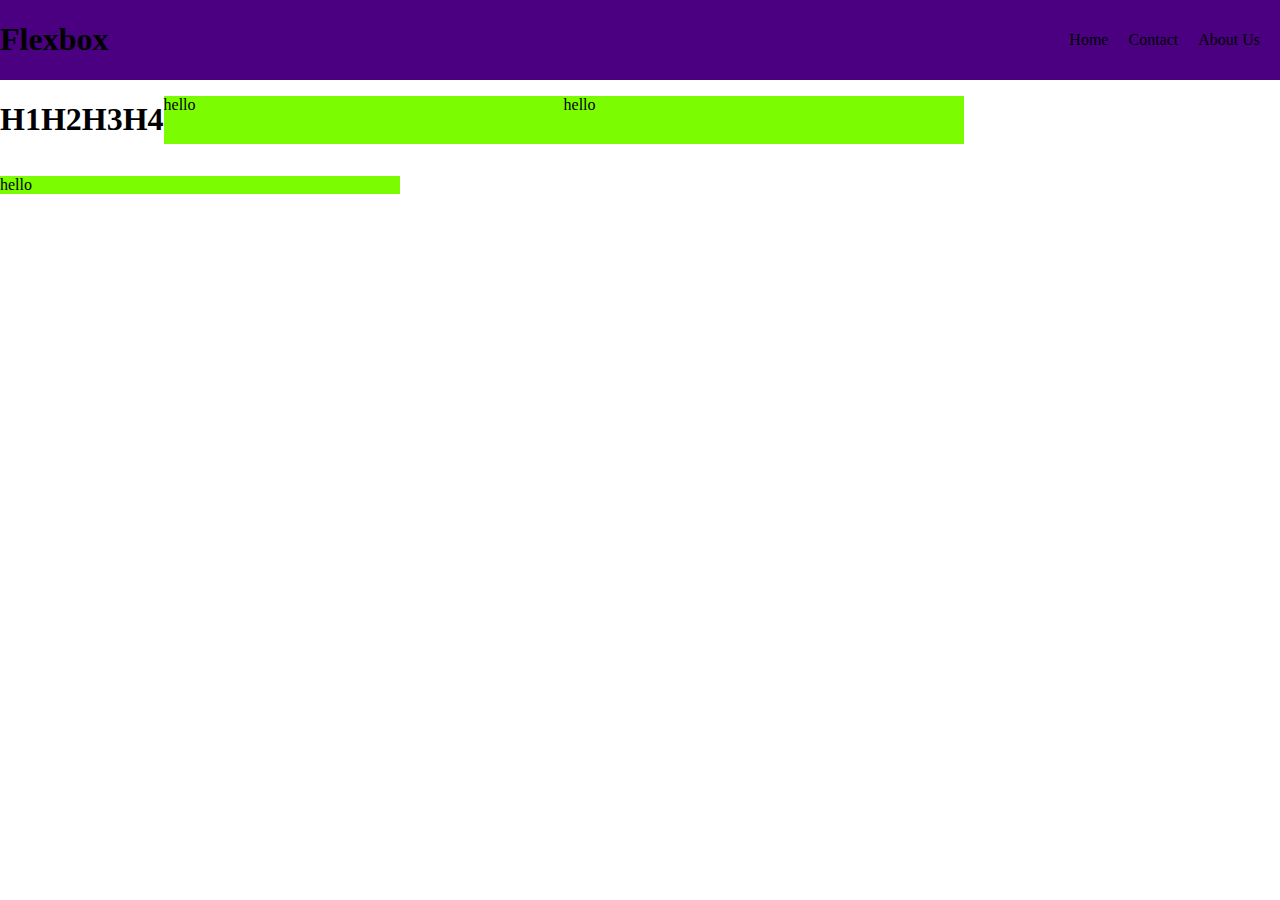
<file: flex.html>
<html lang="en">
  <head>
    <link rel="stylesheet" href="flex.css" />
    <title>Flexbox</title>
  </head>
  <body>
    <nav>
      <h1>Flexbox</h1>
      <ul class="links">
        <li class="link">Home</li>
        <li class="link">Contact</li>
        <li class="link">About Us</li>
      </ul>
    </nav>

    <div class="div_flex">
      <div class="div_flex">
        <h1>H1</h1>
        <h1>H2</h1>
        <h1>H3</h1>
        <h1>H4</h1>
        <br />
        <p>hello</p>
        <p>hello</p>
        <p>hello</p>
      </div>
    </div>
  </body>
</html>
</file>
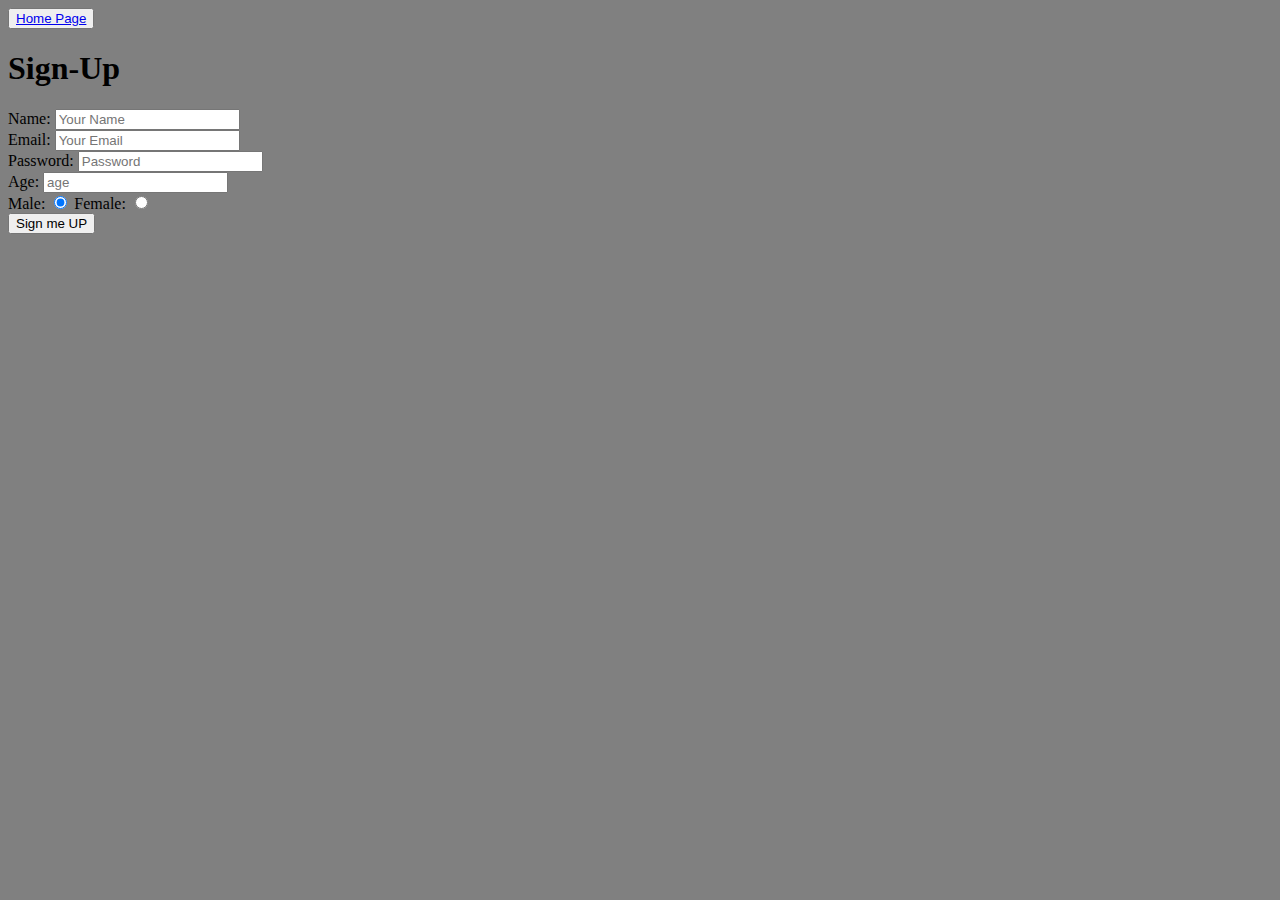
<file: signup.html>
<html>
  <head>
    <link rel="stylesheet" href="./mycss.css" />
  </head>
  <body>
    <button><a href="./index.html">Home Page</a></button>
    <h1>Sign-Up</h1>
    <!-- Name, email, password, age, gender, submit button -->

    <!-- validation -->
    <form action="/index.html">
      <div>
        <label for="user_name">Name:</label>
        <input required id="user_name" placeholder="Your Name" type="text" />
      </div>
      <div>
        <label for="email">Email:</label>
        <input required id="email" placeholder="Your Email" type="email" />
      </div>
      <div>
        <label for="password">Password:</label>
        <input required id="password" placeholder="Password" type="password" />
      </div>
      <div>
        <label for="age">Age:</label>
        <input required name="age" id="age" placeholder="age" type="number" />
      </div>
      <!-- Check Box, Radio Button -->
      <div>
        <label for="male">Male:</label>
        <input id="male" name="gender" type="radio" checked value="male" />
        <label for="female">Female:</label>
        <input id="female" name="gender" type="radio" value="female" />
      </div>
      <input type="submit" value="Sign me UP" />
    </form>
  </body>
</html>
</file>
<file: flex.css>
html,
body {
  margin: 0%;
  padding: 0%;
}
.links {
  display: flex;
  list-style-type: none;
  margin-left: auto;
  align-items: center;
}

.link {
  margin-right: 20px;
}
.div_flex {
  display: flex;
  list-style-type: none;
  flex-direction: column;
  flex-flow: row wrap;
}
p {
  background-color: lawngreen;
  width: 400px;
}
nav {
  display: flex;
  background-color: indigo;
  /* justify-content: center; */
}
</file>
<file: mycss.css>
html,
body {
  font-family: "Tajawal" sans-serif;
  background-color: grey;
}
#logo-text {
  color: blue;
}
.main-text,
.secondary-text {
  background-color: red;
}

h3 {
  color: rgb(235, 215, 235);
  border: 2px solid black;
  margin: auto;
}
.div_c h1 {
  color: saddlebrown;
}
p {
  color: turquoise;
  background-color: thistle;
  font-size: 20px;
  padding-left: 10px;
  margin-left: 20px;
}
span {
  color: yellow;
  font-weight: 100;
  text-transform: lowercase;
  text-decoration: line-through;
}
a[href="https://google.com"]
{
  color: green;
}
.hover_me:hover {
  color: green;
}
a[href="https://google.com"]:visited
{
  color: indigo;
}
</file>
